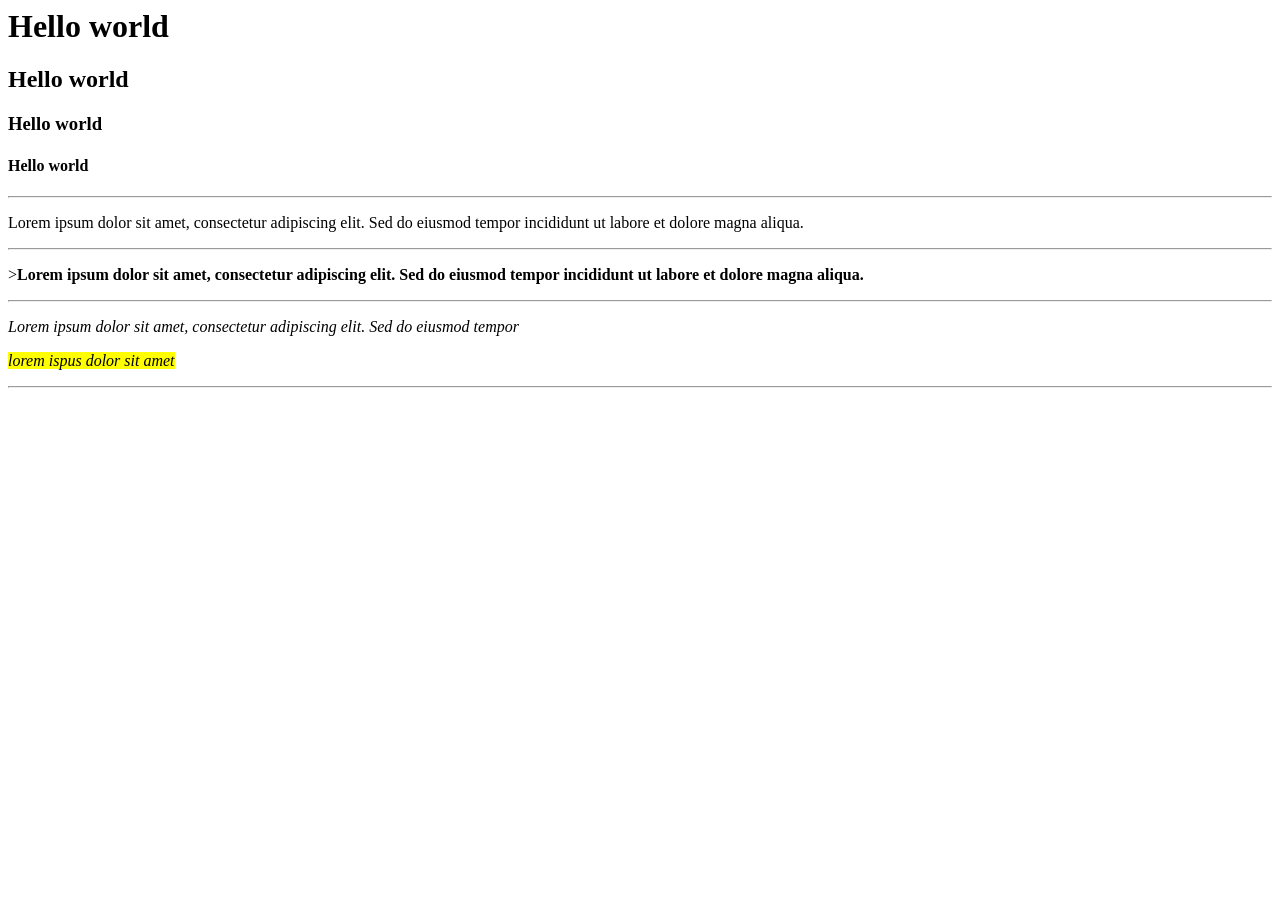
<file: index.html>
<html>
    <head>
        <title>My website</title>
    </head>
    <body>
        <h1>Hello world</h1>
        <h2>Hello world</h2>
        <h3>Hello world</h3>
        <h4>Hello world</h4>

        <hr>
        <p>Lorem ipsum dolor sit amet, consectetur adipiscing elit. Sed do eiusmod tempor incididunt ut labore et dolore magna aliqua.</p>
        <hr>
        <p>><strong>Lorem ipsum dolor sit amet, consectetur adipiscing elit. Sed do eiusmod tempor incididunt ut labore et dolore magna aliqua.</strong></p>
        <hr>
        <p><em>Lorem ipsum dolor sit amet, consectetur adipiscing elit. Sed do eiusmod tempor

        <p><mark>lorem ispus dolor sit amet</mark></p>

        <hr>
    </body>

</html>
</file>
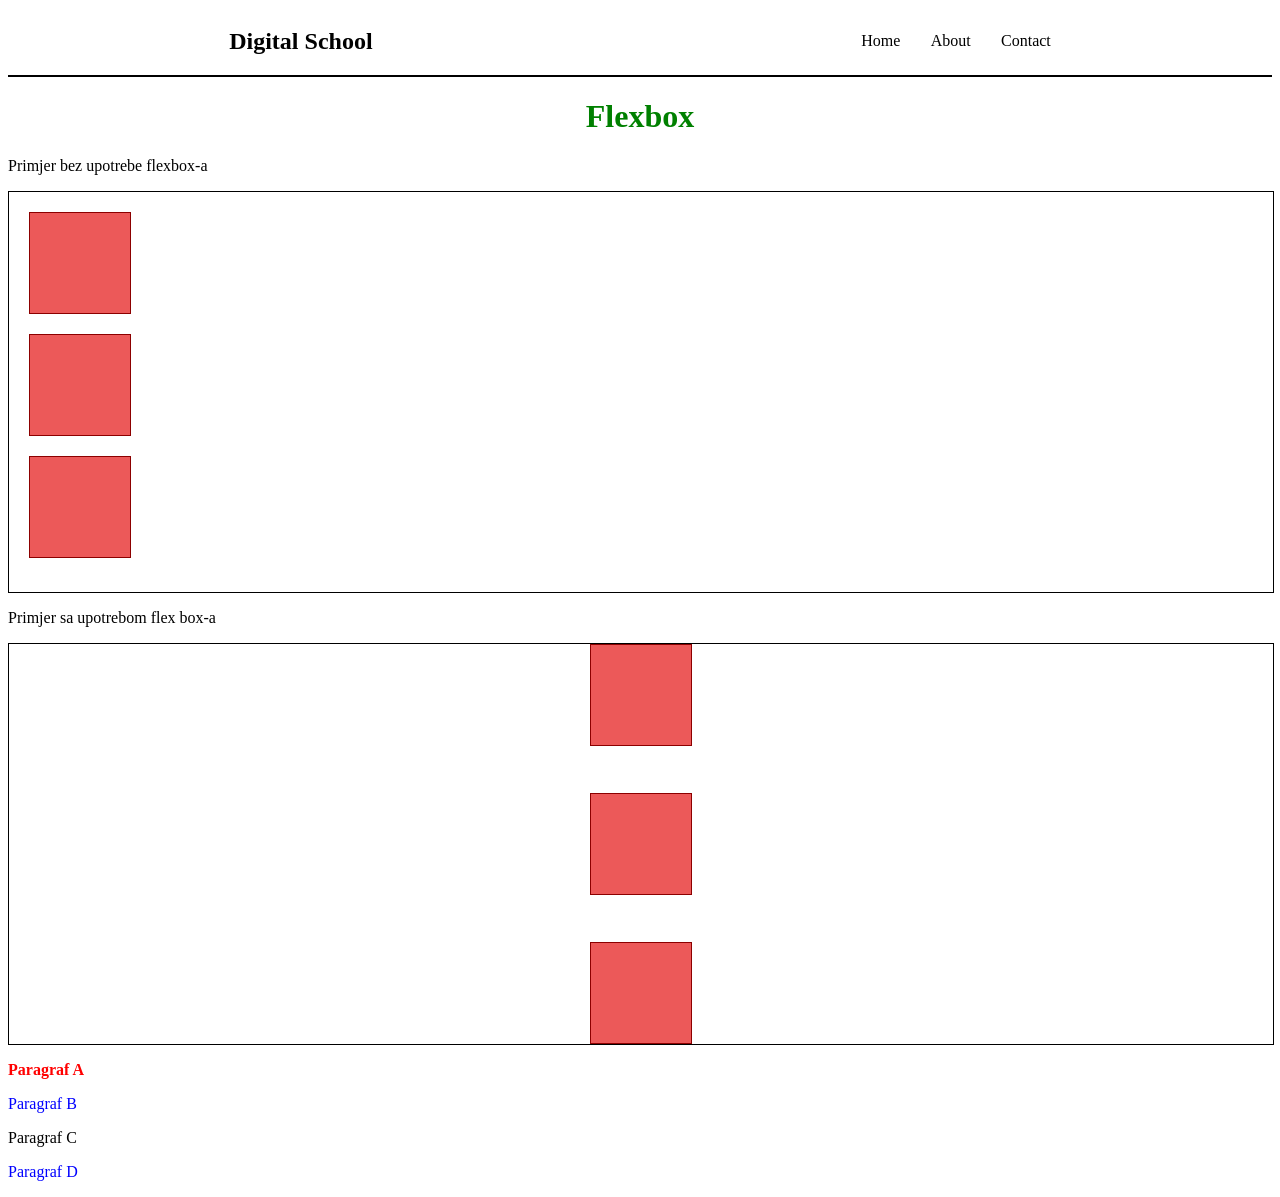
<file: css-intro/flexbox/index.html>
<html>
    <head>
        <title>Flexbox</title>
        <link rel="stylesheet" type="text/css" href="style.css"></link>
    </head>
    <body>

        <div class="nav-bar">
            <h2>Digital School</h2>
            <div class="nav-links">
                <a>Home</a>
                <a>About</a>
                <a>Contact</a>
            </div>
        </div>


        <h1>Flexbox</h1>
        
        <p>Primjer bez upotrebe flexbox-a</p>
        <div class="container">
            <div class="box"></div>
            <div class="box"></div>
            <div class="box"></div>
        </div>


        <p>Primjer sa upotrebom flex box-a</p>
        <div class="flexbox-container">
            <div class="flexbox-box"></div>
            <div class="flexbox-box"></div>
            <div class="flexbox-box"></div>
        </div>

        <article>
            <p>Paragraf A</p>
            <div><p>Paragraf B</p></div>
        </article>
        <p>Paragraf C</p>
        <div><p>Paragraf D</p></div>

        

    </body>
</html>
</file>
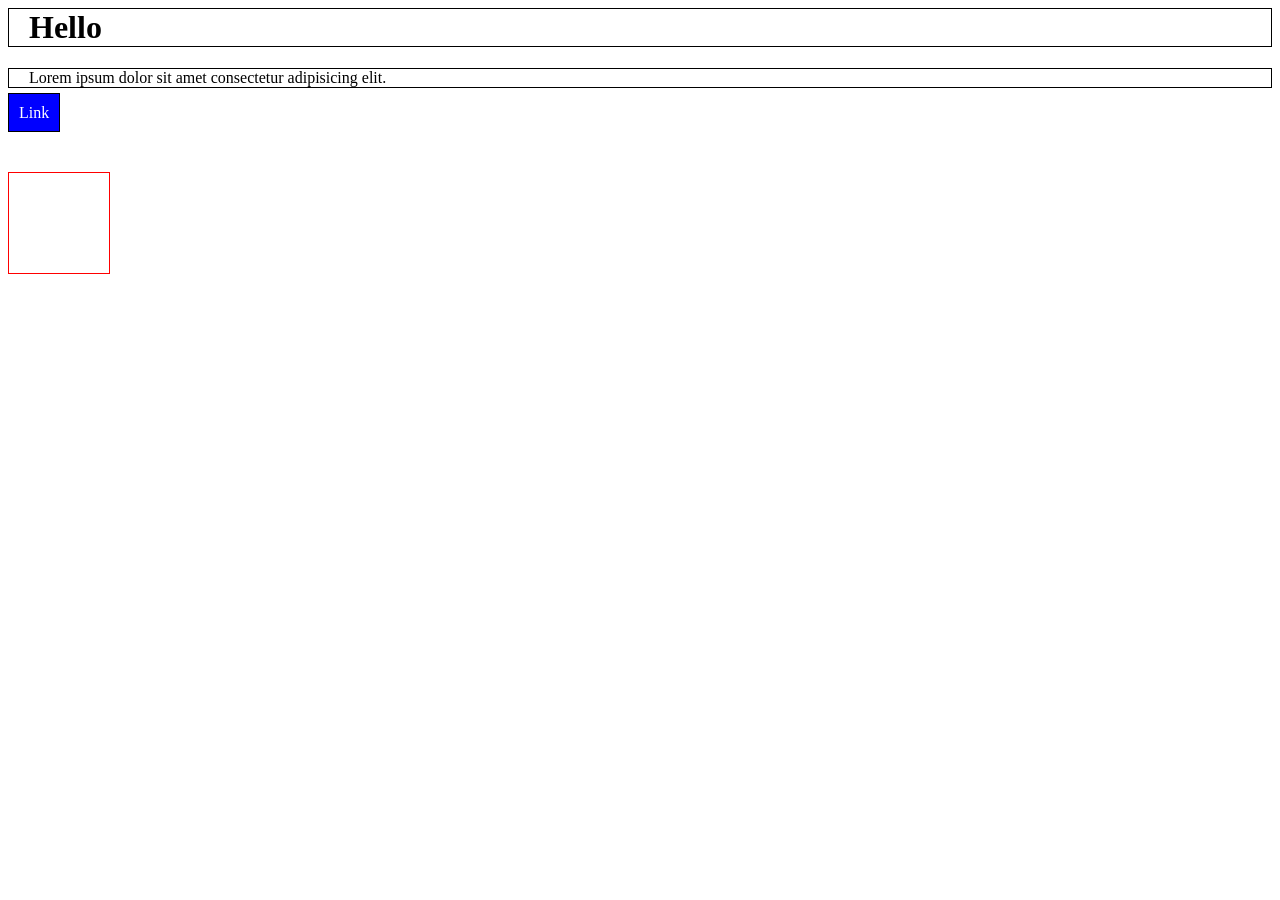
<file: padding-margin.html>
<html>
    <head>
        <title>Padding&Maring</title>
        <style>

            .heading {
                border: 1px solid black;
                padding-left: 20px;
            }

            .box {
                margin-top: 50px;
                padding: 10px;
                background-color: blue;
                color: white;
            }

            .div{
                margin-top: 50px;
                border: 1px solid red;
                width: 100px;
                height: 100px;
            }


        </style>
    </head>

    <body>
        <h1 class="heading">Hello</h1>


        <p class="heading">Lorem ipsum dolor sit amet consectetur adipisicing elit.</p>


        <a class="heading box">Link</a>


        <div class="div"></div>

    </body>
</html>
</file>
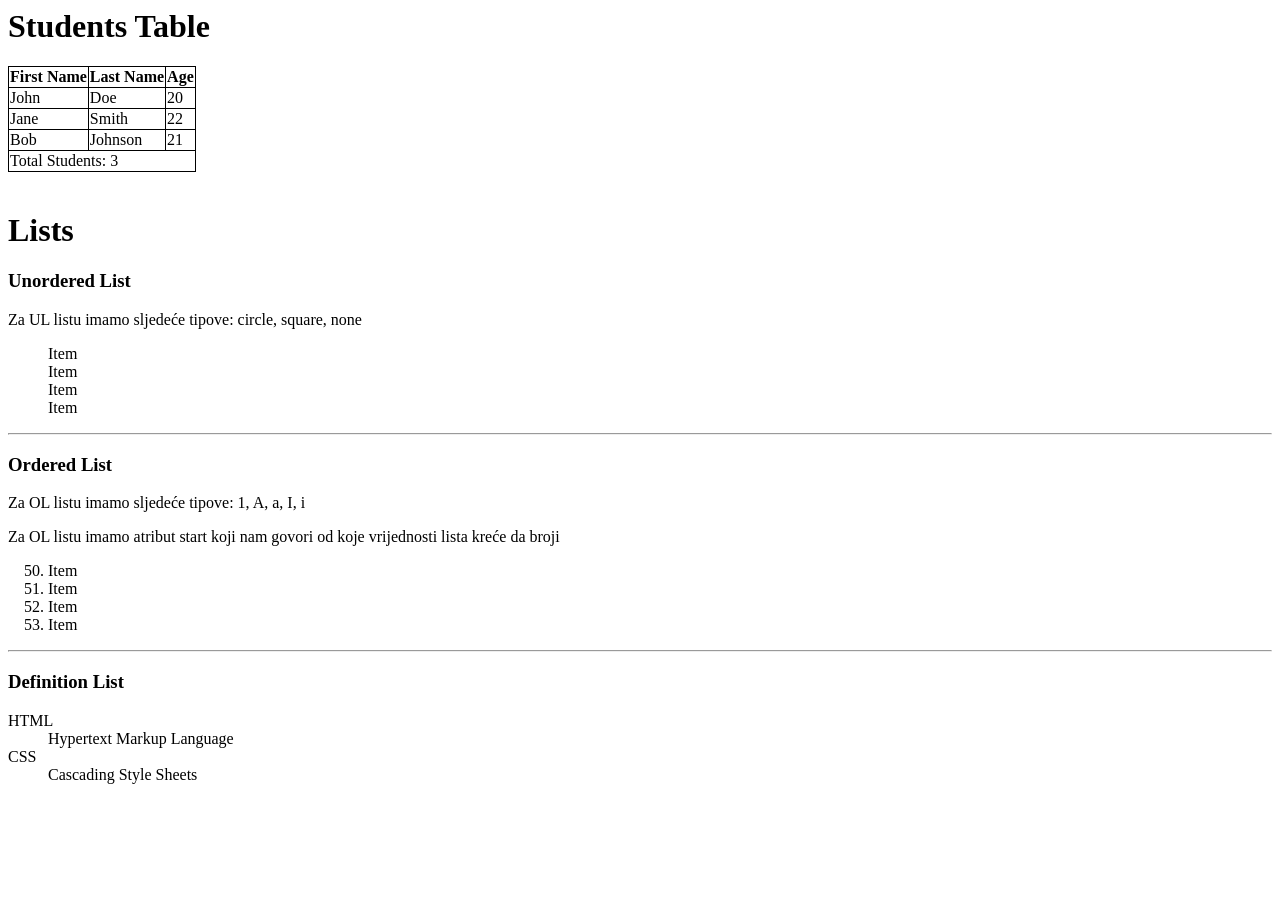
<file: table.html>
<html>
    <head>
        <title>Table</title>
        <style>
            table, th, td {
                border: 1px solid black;
                border-collapse: collapse;
            }
        </style>
    </head>
    <body>
        <h1>Students Table</h1>
        <table>
            <thead>
                <tr>
                    <th>First Name</th>
                    <th>Last Name</th>
                    <th>Age</th>
                </tr>
            </thead>
            <tbody>
                <tr>
                   <td>John</td> 
                   <td>Doe</td>
                   <td>20</td>
                </tr>
                <tr>
                    <td>Jane</td>
                    <td>Smith</td>
                    <td>22</td>
                </tr>
                <tr>
                    <td>Bob</td>
                    <td>Johnson</td>
                    <td>21</td>
                </tr>
            </tbody>
            <tfoot>
                <tr>
                    <td colspan="3">Total Students: 3</td>
                </tr>
            </tfoot>
        </table>
        <br>
        <h1>Lists</h1>
        <h3>Unordered List</h3>
        <p>Za UL listu imamo sljedeće tipove: circle, square, none</p>
        <ul type="none">
            <li>Item </li>
            <li>Item </li>
            <li>Item </li>
            <li>Item </li>
        </ul>
        <hr>
        <h3>Ordered List</h3>
        <p> Za OL listu imamo sljedeće tipove: 1, A, a, I, i </p>
        <p> Za OL listu imamo atribut start koji nam govori 
            od koje vrijednosti lista kreće da broji</p>
        <ol type="1" start="50">
            <li>Item </li>
            <li>Item </li>
            <li>Item </li>
            <li>Item </li>
        </ol>
         <hr>
        <h3>Definition List</h3>
        <dl>
            <dt>HTML</dt>
            <dd>Hypertext Markup Language</dd>
            <dt>CSS</dt>
            <dd>Cascading Style Sheets</dd>
        </dl>
    </body>
</html>
</file>
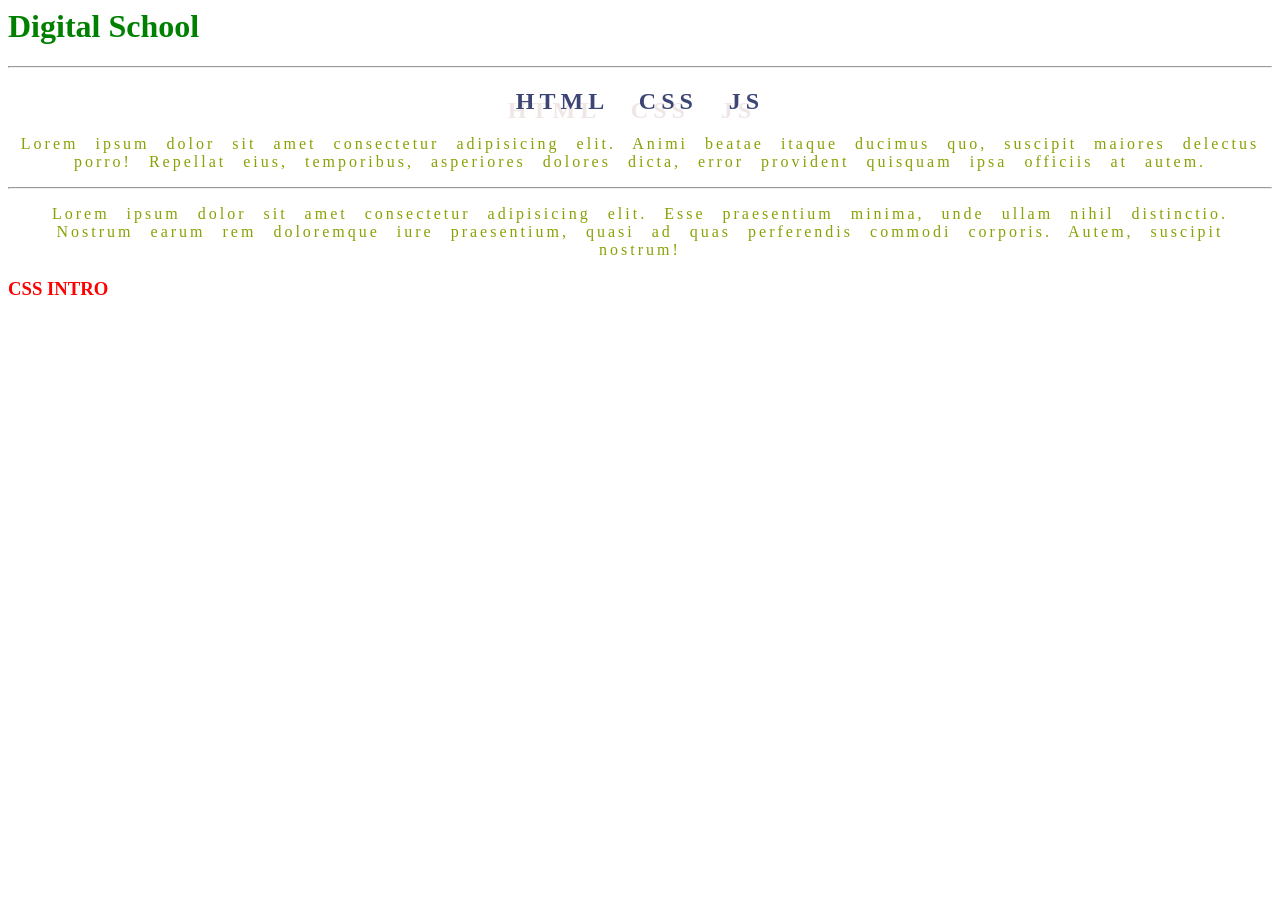
<file: css-intro/main.html>
<html>
    <head>
        <link rel="stylesheet" type="text/css" href="style.css"></link>
        <style>
            h2 {
                color: #3c4574;
                letter-spacing: 5px;
                word-spacing: 20px;
                text-align: center;
                text-shadow: -8px 9px 0px rgba(149,64,64,0.13);
            }
            .warning {
                /* text-indent: 50px; */
                color: #8ba006;
                text-align: center;
                letter-spacing: 3px;
                word-spacing: 10px;
            }
        </style>
    </head>
    <body>
        <h1 style="color:green;">Digital School</h1>
        <hr>
        <h2>HTML CSS JS</h2>
        <p class="warning">Lorem ipsum dolor sit amet consectetur adipisicing elit.
            Animi beatae itaque ducimus quo,
            suscipit maiores delectus porro!
            Repellat eius, temporibus, asperiores dolores dicta,
            error provident quisquam ipsa officiis at autem.</p>
        <hr>

        <p class="warning">Lorem ipsum dolor sit amet consectetur adipisicing elit.
            Esse praesentium minima, unde ullam nihil distinctio. 
            Nostrum earum rem doloremque iure praesentium,
            quasi ad quas perferendis commodi corporis.
            Autem, suscipit nostrum!</p>

        <h3>CSS INTRO</h3>
    </body>
</html>
</file>
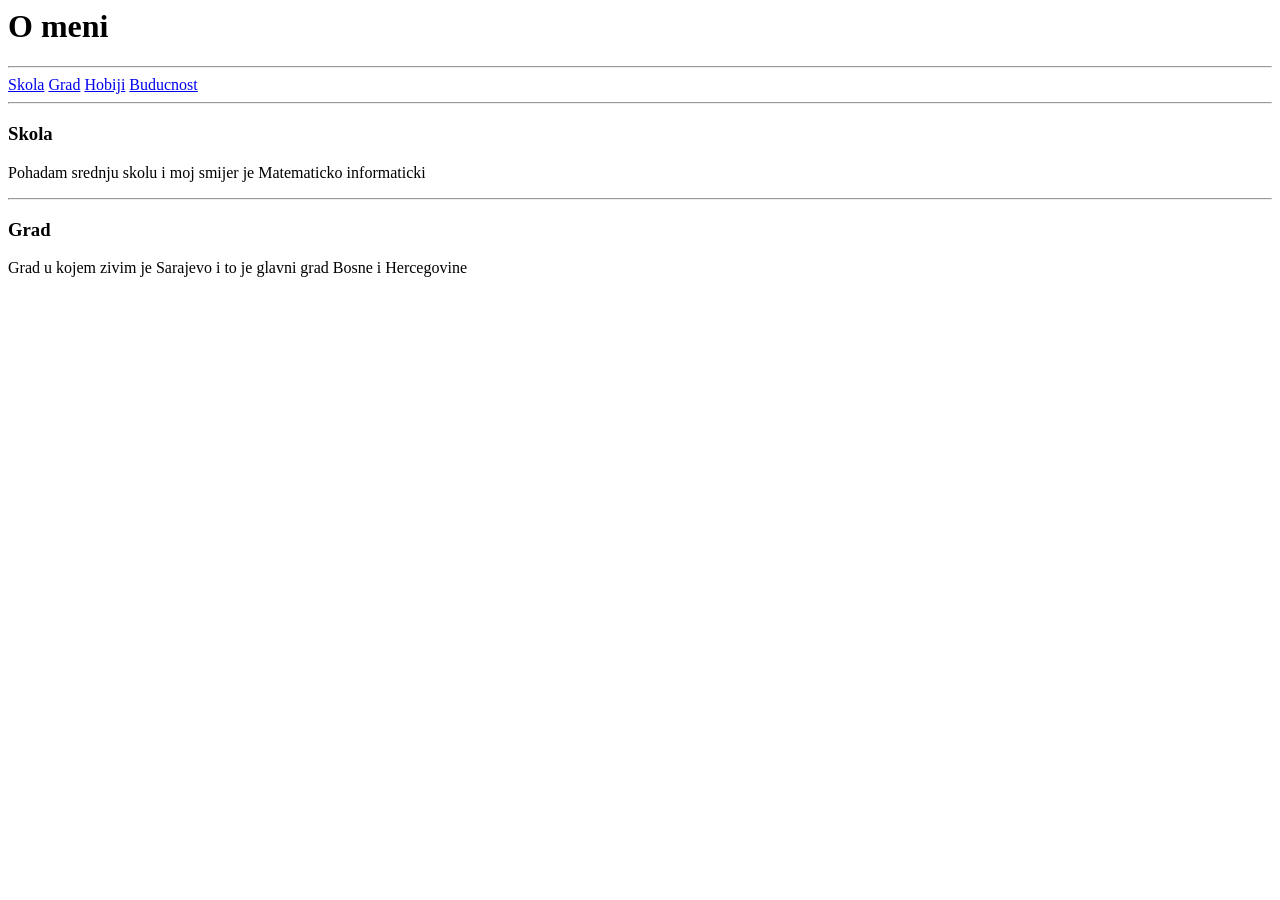
<file: portfolino/about.html>
<html>
    <head>
        <title>O meni</title>
    </head>
    <body>
        <h1>O meni</h1>
        <hr>
        <a href="#skola">Skola</a>
        <a href="#grad">Grad</a> 
        <a href="#hobiji">Hobiji</a> 
        <a href="#buducnost">Buducnost</a>

        <hr>
        <h3 id="skola">Skola</h3>
        <p>Pohadam srednju skolu i moj smijer je Matematicko informaticki</p>

        <hr>
        <h3 id="grad">Grad</h3>
        <p>Grad u kojem zivim je Sarajevo i to je glavni grad Bosne i Hercegovine</p>
        
    </body>
</html>
</file>
<file: css-intro/flexbox/style.css>
.nav-bar{
    display: flex;
    justify-content: space-around;
    border-bottom: 2px solid black;
}

h2{
    width: 15%;
}

.nav-links{
    width: 15%;
    display: flex;
    justify-content: space-between;
    align-items: center;
}



h1{
    text-align: center;
    color: green;
}

.container{
    width: 100%;
    border: 1px solid black;
    height: 400px;
}

.box{
    width: 100px;
    height: 100px;
    background-color: rgb(236, 89, 89);
    border: 1px solid rgb(140, 0, 0);
    margin-left: 20px;
    margin-top: 20px;
}

.flexbox-container{
    width: 100%;
    border: 1px solid black;
    height: 400px;
    display: flex;
    flex-direction: column;
    align-items: center;
    justify-content: space-between;
    gap: 20px
}


/* 
    vrijednosti za justify-content:
    - flex-start
    - flex-end
    - center
    - space-between
    - space-around 
*/


.flexbox-box {
    width: 100px;
    height: 100px;
    background-color: rgb(236, 89, 89);
    border: 1px solid rgb(140, 0, 0);
}

article p {
    color: red
}

article > p {
    font-weight: bold;
}

div p {
    color: blue
}
</file>
<file: css-intro/style.css>
h3 {
    color: red;
}
</file>
